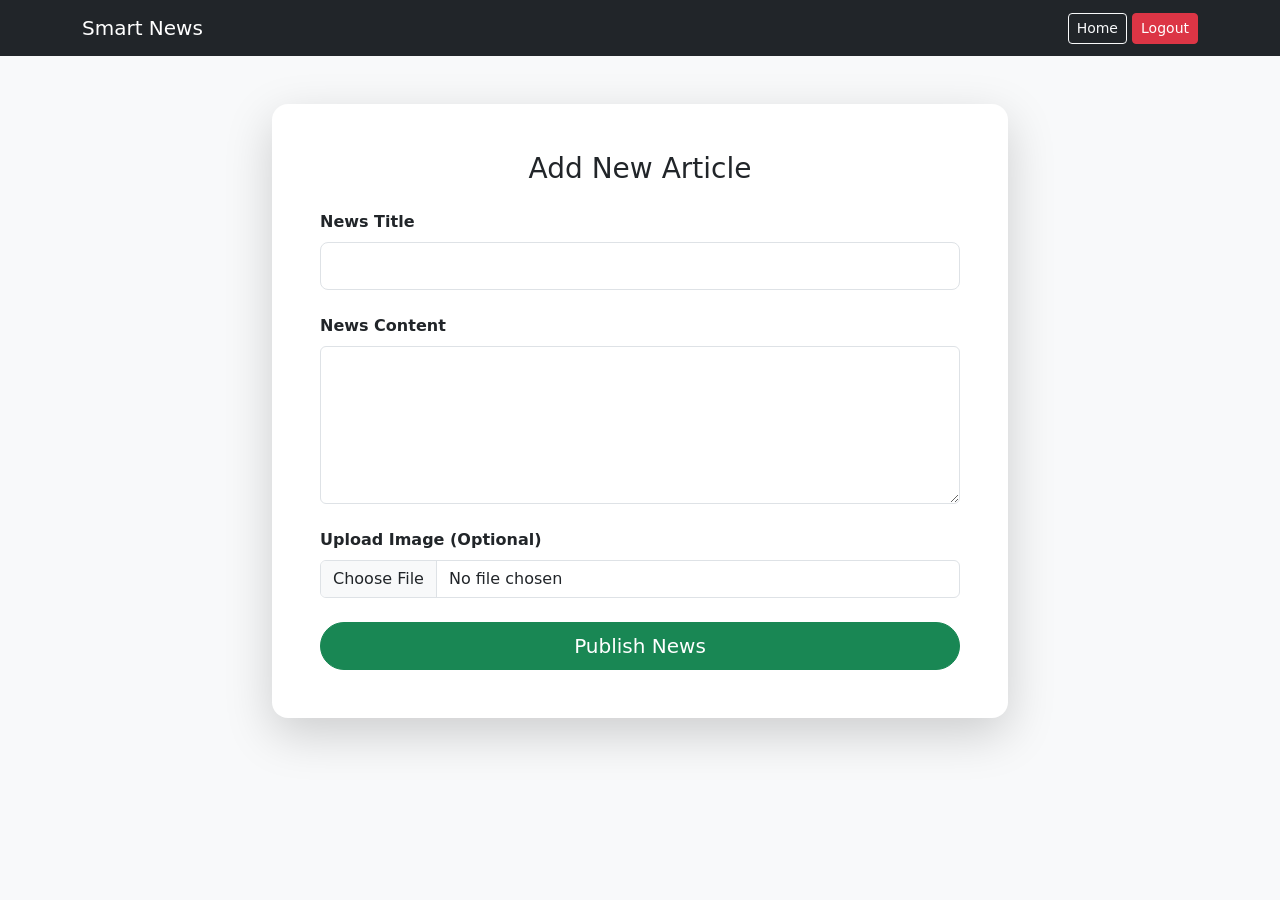
<file: templates/add.html>
<!DOCTYPE html>
<html lang="en">
<head>
    <meta charset="UTF-8">
    <title>Add News - Smart News</title>
    <meta name="viewport" content="width=device-width, initial-scale=1">

    <!-- Bootstrap CDN -->
    <link href="https://cdn.jsdelivr.net/npm/bootstrap@5.3.2/dist/css/bootstrap.min.css" rel="stylesheet">
</head>
<body class="bg-light">

<nav class="navbar navbar-expand-lg navbar-dark bg-dark">
  <div class="container">
    <a class="navbar-brand" href="/">Smart News</a>
    <div>
        <a href="/" class="btn btn-outline-light btn-sm">Home</a>
        <a href="/logout" class="btn btn-danger btn-sm">Logout</a>
    </div>
  </div>
</nav>

<div class="container mt-5">

    <div class="row justify-content-center">
        <div class="col-md-8">

            <div class="card shadow-lg border-0 rounded-4">
                <div class="card-body p-5">

                    <h3 class="text-center mb-4">Add New Article</h3>

                    <form method="POST" enctype="multipart/form-data">

                        <div class="mb-4">
                            <label class="form-label fw-bold">News Title</label>
                            <input type="text" name="title" class="form-control form-control-lg" required>
                        </div>

                        <div class="mb-4">
                            <label class="form-label fw-bold">News Content</label>
                            <textarea name="content" rows="6" class="form-control" required></textarea>
                        </div>

                        <div class="mb-4">
                            <label class="form-label fw-bold">Upload Image (Optional)</label>
                            <input type="file" name="image" class="form-control">
                        </div>

                        <div class="d-grid">
                            <button type="submit" class="btn btn-success btn-lg rounded-pill">
                                Publish News
                            </button>
                        </div>

                    </form>

                </div>
            </div>

        </div>
    </div>

</div>

</body>
</html>
</file>
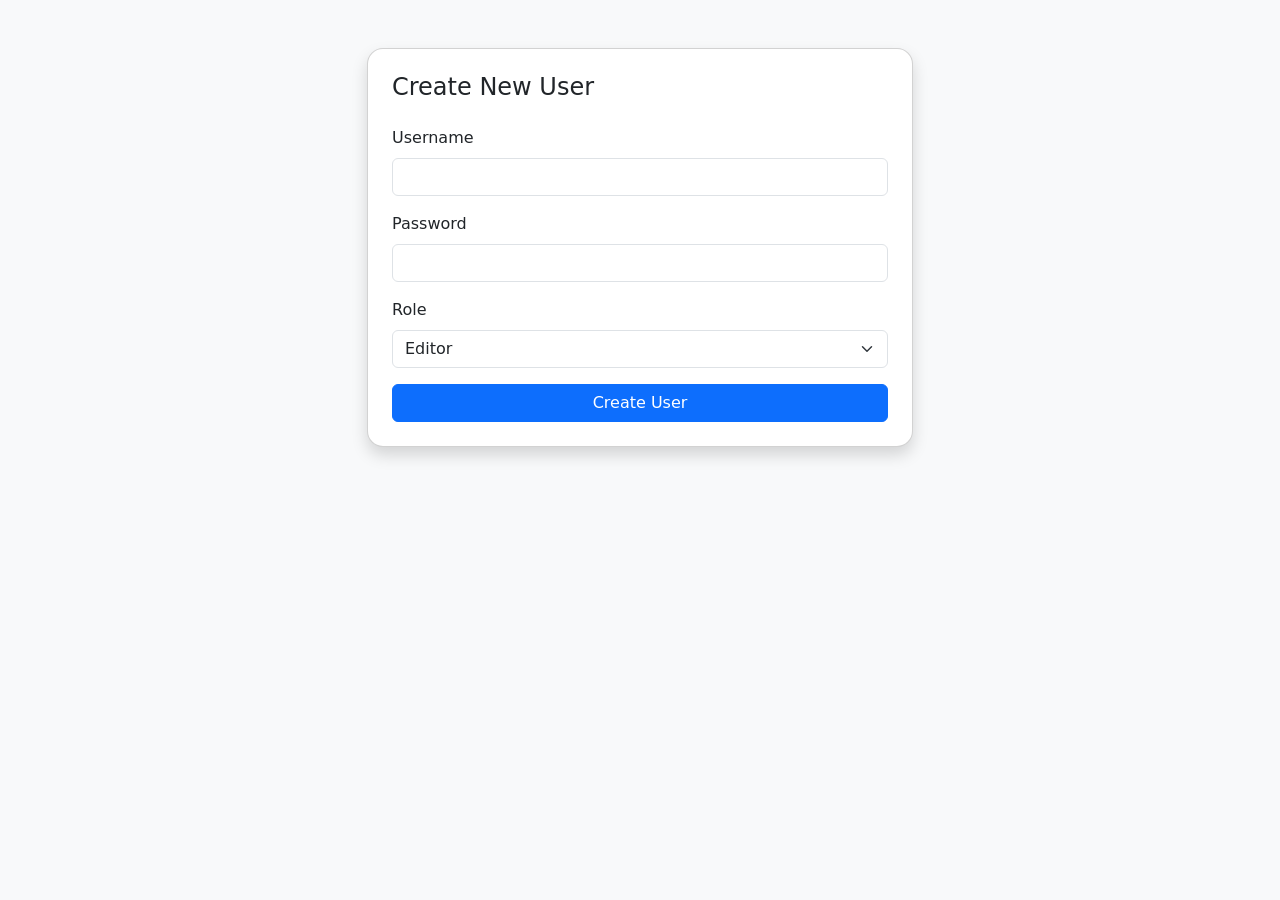
<file: templates/create_user.html>
<!DOCTYPE html>
<html>
<head>
    <title>Create User</title>
    <meta name="viewport" content="width=device-width, initial-scale=1">
    <link href="https://cdn.jsdelivr.net/npm/bootstrap@5.3.2/dist/css/bootstrap.min.css" rel="stylesheet">
</head>
<body class="bg-light">

<div class="container mt-5">
    <div class="row justify-content-center">
        <div class="col-md-6">

            <div class="card shadow rounded-4">
                <div class="card-body p-4">

                    <h4 class="mb-4">Create New User</h4>

                    <form method="POST">
                        <div class="mb-3">
                            <label class="form-label">Username</label>
                            <input type="text" name="username" class="form-control" required>
                        </div>

                        <div class="mb-3">
                            <label class="form-label">Password</label>
                            <input type="password" name="password" class="form-control" required>
                        </div>

                        <div class="mb-3">
                            <label class="form-label">Role</label>
                            <select name="role" class="form-select">
                                <option value="editor">Editor</option>
                                <option value="admin">Admin</option>
                            </select>
                        </div>

                        <button class="btn btn-primary w-100">Create User</button>
                    </form>

                </div>
            </div>

        </div>
    </div>
</div>

</body>
</html>
</file>
